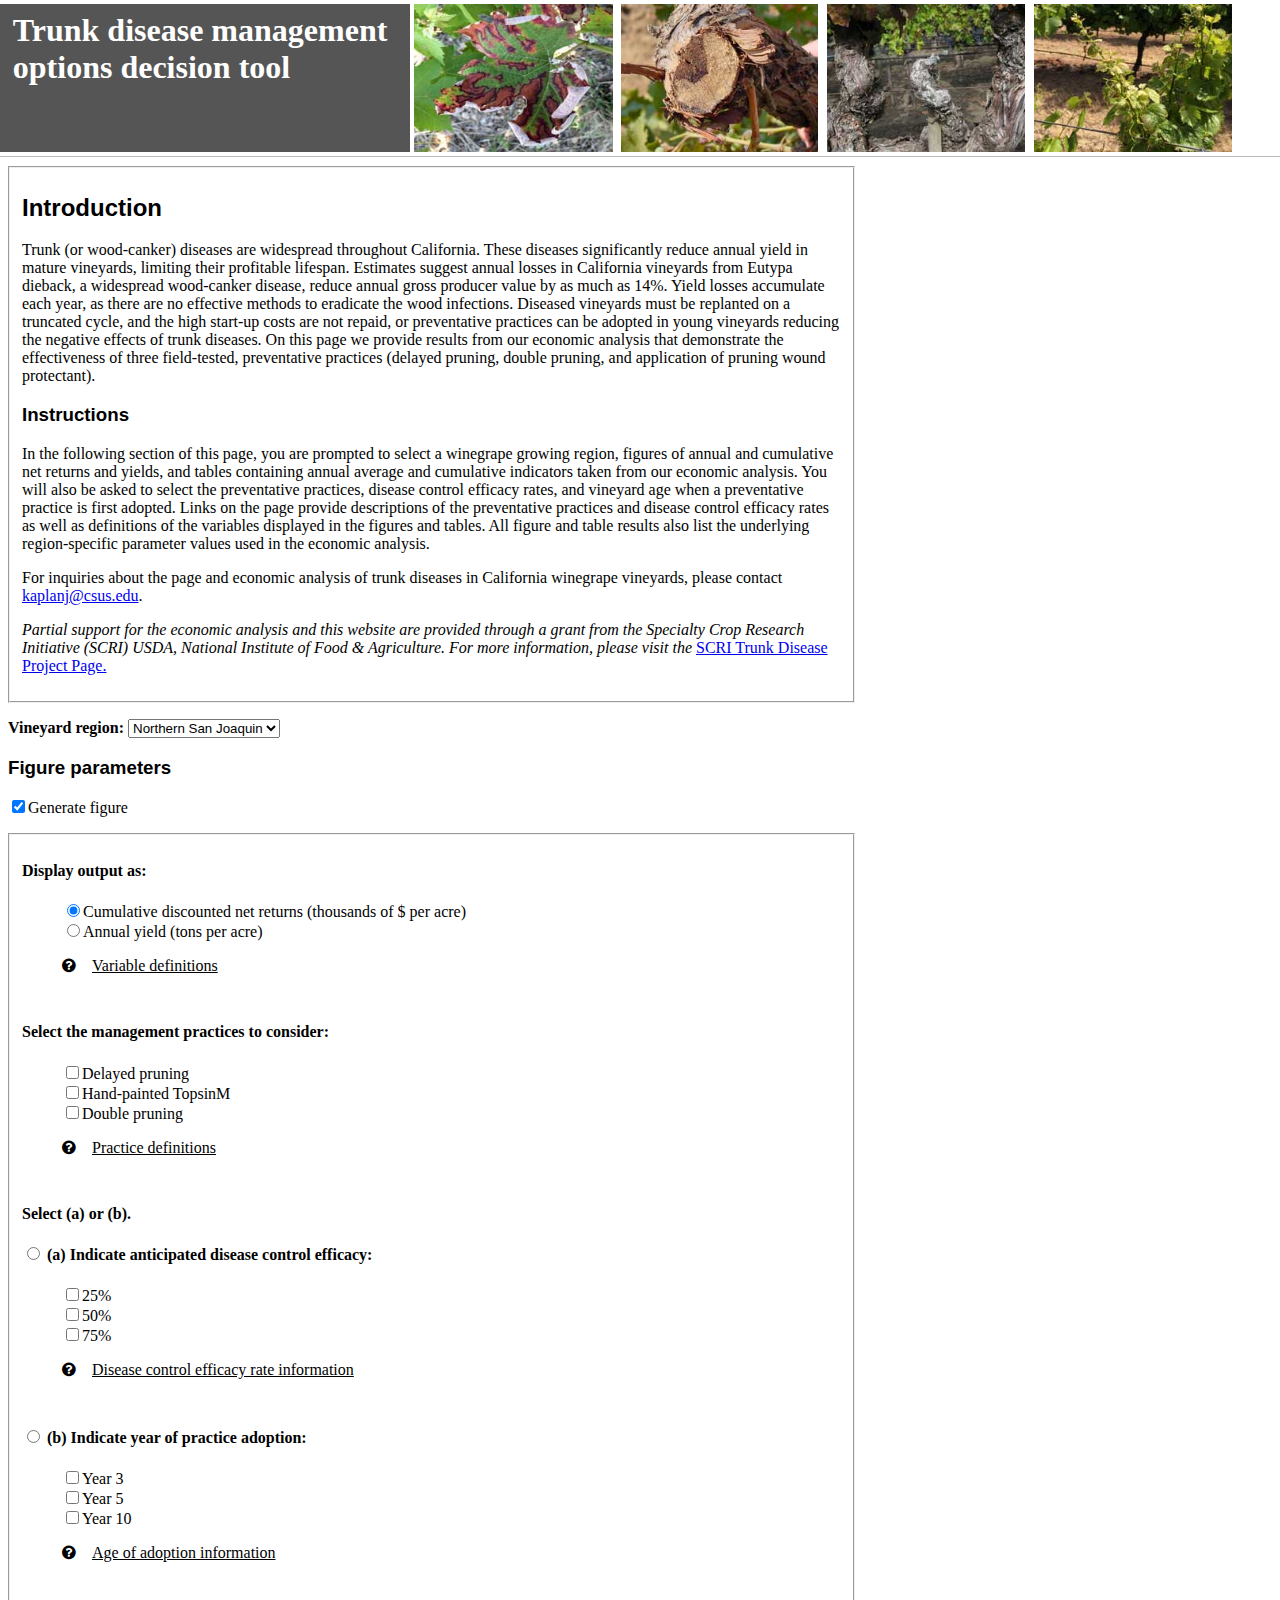
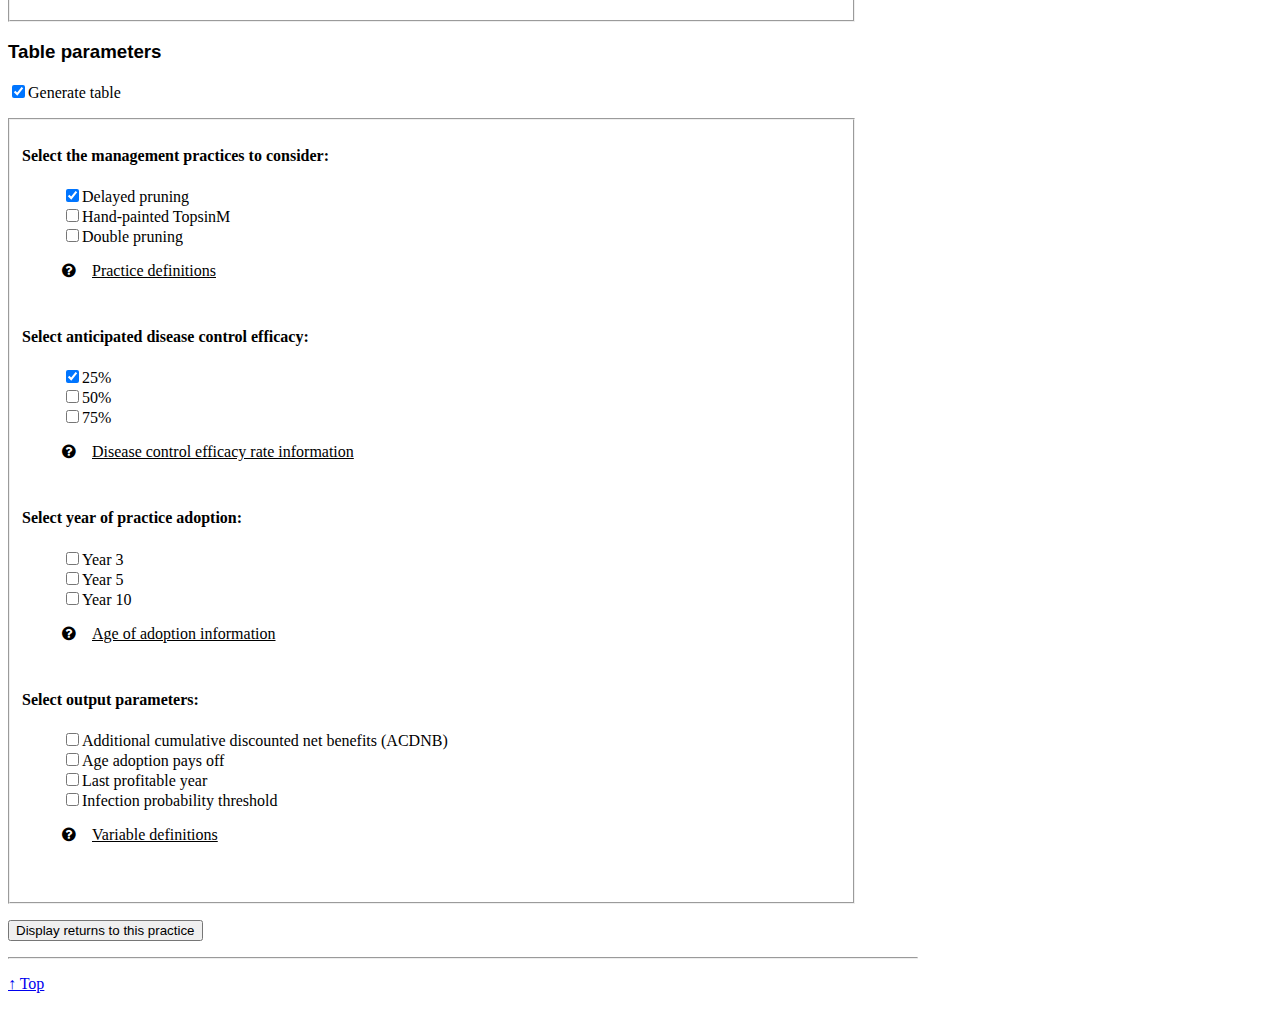
<file: index.html>
<!doctype html>
<html>
<head>
<meta charset="UTF-8">
<title>Trunk disease management options decision tool</title>
<meta name=viewport content="width=device-width, initial-scale=1">
<link rel="stylesheet" href="https://maxcdn.bootstrapcdn.com/font-awesome/4.4.0/css/font-awesome.min.css">
<link rel="stylesheet" type="text/css" href="css/all.css" />
<link rel="stylesheet" href="css/print.css" type="text/css" media="print" />
<script type="text/javascript" src="https://code.jquery.com/jquery-2.1.4.min.js"></script>
<script src="https://d3js.org/d3.v3.min.js" charset="utf-8"></script>
<script type="text/javascript" src="js/jquery.swipebox.js"></script>
<script type="text/javascript" src = "js/interface.js"></script>
<script type="text/javascript" src = "js/analysis.js"></script>
<link rel="stylesheet" href="css/swipebox.css">
</head>

<body id="page">

<header>
	<div class="header-wrap">
		<h1 class="title"><a href="index.html">Trunk disease management options decision tool</a></h1>
		<h1 class="images">
			<img src="img/header-photo-center.jpg" alt="Photo: Esca" />
			<img src="img/header-photo-right.jpg" alt="Photo: Eutypa dieback" />
			<img src="img/header-photo-extended01.jpg" alt="Photo: Phomopsis dieback" />
			<img src="img/header-photo-extended02.jpg" alt="Photo: Eutypa dieback" />
			<img src="img/header-photo-extended03.jpg" alt="Photo: Bot dieback" />
		</h1>
	</div>
</header>

<section class="content-wrap">

<fieldset class="instructions">
<h2 id="introduction">Introduction</h2>

<p>Trunk (or wood-canker) diseases are widespread throughout California. These diseases significantly reduce annual yield in mature vineyards, limiting their profitable lifespan. Estimates suggest annual losses in California vineyards from Eutypa dieback, a widespread wood-canker disease, reduce annual gross producer value by as much as 14%. Yield losses accumulate each year, as there are no effective methods to eradicate the wood infections. Diseased vineyards must be replanted on a truncated cycle, and the high start-up costs are not repaid, or preventative practices can be adopted in young vineyards reducing the negative effects of trunk diseases. On this page we provide results from our economic analysis that demonstrate the effectiveness of three field-tested, preventative practices (delayed pruning, double pruning, and application of pruning wound protectant). </p>

<h3 id="instructions">Instructions</h3>

<p>In the following section of this page, you are prompted to select a winegrape growing region, figures of annual and cumulative net returns and yields, and tables containing annual average and cumulative indicators taken from our economic analysis. You will also be asked to select the preventative practices, disease control efficacy rates, and vineyard age when a preventative practice is first adopted. Links on the page provide descriptions of the preventative practices and disease control efficacy rates as well as definitions of the variables displayed in the figures and tables. All figure and table results also list the underlying region-specific parameter values used in the economic analysis.</p>

<p>For inquiries about the page and economic analysis of trunk diseases in California winegrape vineyards, please contact <a href="&#109;&#97;&#105;&#108;&#x74;&#111;&#x3a;&#x6b;&#x61;&#112;&#x6c;&#x61;&#x6e;&#x6a;&#64;&#99;&#115;&#117;&#115;&#46;&#101;&#100;&#x75;">&#107;&#97;&#x70;&#x6c;&#x61;&#x6e;&#106;&#x40;&#x63;&#115;&#117;&#115;&#x2e;&#101;&#x64;&#x75;</a>. </p>

<p><em>Partial support for the economic analysis and this website are provided through a grant from the Specialty Crop Research Initiative (SCRI) USDA, National Institute of Food &amp; Agriculture. For more information, please visit the</em> <a href="http://treeandvinetrunkdiseases.org">SCRI Trunk Disease Project Page.</a> </p>
</fieldset>

<form id="theform">

	<label><strong>Vineyard region: </strong><select name="region">
		<option value="nsj">Northern San Joaquin</option>
		<option value="napa">Napa</option>
		<option value="lake">Lake</option>
		<option value="sonoma">Sonoma</option>
		<option value="cc">Central Coast</option>
	</select></label>

	<h3 id="figureparameters">Figure parameters</h3>
	<label><input type="checkbox" name="figuregen" id="figuregen" checked="checked" />Generate figure</label>

	<fieldset class="figure">

		<!--<h4>Specify figure options</h4>-->

		<h4>Display output as:</h4>
			<ul>
				<li>
					<label><input type="radio" name="figuredisplay" value="netreturns" checked />Cumulative discounted net returns <span class="show-for-medium-up">(thousands of $ per acre)</span></label>
					<label><input type="radio" name="figuredisplay" value="yield" />Annual yield <span class="show-for-medium-up">(tons per acre)</span></label>
				</li>
				<li class="glossary-link"><a href="variable-definitions.html">Variable definitions</a></li>
			</ul>

		<!--<h4>Aggregate output:</h4>
			<label><input type="radio" name="aggregatefig" value="cumulatively" checked="checked" />Cumulatively</label>
			<label><input type="radio" name="aggregatefig" value="annually" />Annually</label>-->
		
		<!--<h4>Specify management scenario</h4>-->

		<h4>Select the management practices to consider:</h4>
			<ul>
				<li>
					<label><input type="checkbox" name="practicefig" value="dp" />Delayed pruning</label>
					<label><input type="checkbox" name="practicefig" value="hp" />Hand-painted TopsinM</label>
					<label><input type="checkbox" name="practicefig" value="dbp" />Double pruning</label>
				</li>
				<li class="glossary-link"><a href="practice-definitions.html">Practice definitions</a></li>
			</ul>

		<h4>Select (a) or (b).</h4>

		<section class="efficacyfig-wrap">
			<h4><label for="efficacyOrYearfig"><input type="radio" name="efficacyOrYearfig" value="efficacy" /> (a) Indicate anticipated disease control efficacy:</label></h4>
			<ul>
				<li>
					<label><input type="checkbox" name="efficacyfig" value="25" />25%</label>
					<label><input type="checkbox" name="efficacyfig" value="50" />50%</label>
					<label><input type="checkbox" name="efficacyfig" value="75" />75%</label>
				</li>
				<li class="glossary-link"><a href="efficacy-information.html">Disease control efficacy rate information</a></li>
			</ul>
		</section>

		<section class="yearfig-wrap">
		<h4><label for="efficacyOrYearfig"><input type="radio" name="efficacyOrYearfig" value="year" /> (b) Indicate year of practice adoption:</label></h4>
		<ul>
			<li>
				<label><input type="checkbox" name="yearfig" value="Year3" />Year 3</label>
				<label><input type="checkbox" name="yearfig" value="Year5" />Year 5</label>
				<label><input type="checkbox" name="yearfig" value="Year10" />Year 10</label>
			</li>
			<li class="glossary-link"><a href="#" class="glossary-inline-link">Age of adoption information</a><br /><span class="glossary-inline">We derive results when preventative practices are adopted in years 3, 5, or 10 to evaluate conditions when vines are fully trained onto the trellis system and winter pruning begins (3 years old), when vines reach maturity (5 years old), and when trunk disease symptoms typically appear in vineyards (10 years old). These years were selected following grower interviews and discussions with viticulture farm advisors to reflect key stages in a vineyard&#8217;s lifespan.</span></li>
		</ul>
		</section>

	</fieldset>

	<h3 id="tableparameters">Table parameters</h3>
	<label><input type="checkbox" name="tablegen" id="tablegen" checked="checked" />Generate table</label>

	<fieldset class="table management">
		
		<h4>Select the management practices to consider:</h4>
			<ul>
				<li>
					<label><input type="checkbox" name="practicetable" value="dp" checked="checked" />Delayed pruning</label>
					<label><input type="checkbox" name="practicetable" value="hp" />Hand-painted TopsinM</label>
					<label><input type="checkbox" name="practicetable" value="dbp" />Double pruning</label>
				</li>
				<li class="glossary-link"><a href="practice-definitions.html">Practice definitions</a></li>
			</ul>

		<h4>Select anticipated disease control efficacy:</h4>
			<ul>
				<li>
					<label><input type="checkbox" name="efficacytable" value="25" checked="checked" />25%</label>
					<label><input type="checkbox" name="efficacytable" value="50" />50%</label>
					<label><input type="checkbox" name="efficacytable" value="75" />75%</label>
				<li class="glossary-link"><a href="efficacy-information.html">Disease control efficacy rate information</a></li>
			</ul>

		<h4>Select year of practice adoption:</h4>
			<ul>
				<li>
					<label><input type="checkbox" name="adoptiontable" value="3" />Year 3</label>
					<label><input type="checkbox" name="adoptiontable" value="5" />Year 5</label>
					<label><input type="checkbox" name="adoptiontable" value="10" />Year 10</label>
				</li>
				<li class="glossary-link"><a href="#" class="glossary-inline-link">Age of adoption information</a><br /><span class="glossary-inline">We derive results when preventative practices are adopted in years 3, 5, or 10 to evaluate conditions when vines are fully trained onto the trellis system and winter pruning begins (3 years old), when vines reach maturity (5 years old), and when trunk disease symptoms typically appear in vineyards (10 years old). These years were selected following grower interviews and discussions with viticulture farm advisors to reflect key stages in a vineyard&#8217;s lifespan.</span></li>
			</ul>

		<h4>Select output parameters:</h4>
			<ul>
				<li>
					<label><input type="checkbox" id="acdnb" name="outputtable" value="acdnb" />Additional cumulative discounted net benefits (ACDNB)</label>
					<label><input type="checkbox" name="outputtable" value="aapo" />Age adoption pays off</label>
					<label><input type="checkbox" name="outputtable" value="lpy" />Last profitable year</label>
					<label><input type="checkbox" name="outputtable" value="ipt" />Infection probability threshold</label>
				</li>
				<li class="glossary-link"><a href="variable-definitions.html#tablevars">Variable definitions</a></li>
			</ul>


	</fieldset>

	<input type="submit" value="Display returns to this practice" />

</form>

<section id="results" class="results"></section>

<hr />

<p class="top-link"><a href="#page" onclick="$('body,html').stop(true,true).animate({scrollTop: $('#page').offset().top - $('header').height()}, '500', 'swing');">&#8593; Top</a></p>

</section>

<script type="text/javascript">
$(document).ready(function() {
	styleGlossaryLinks();
	toggleFormOptions();
	applySubmitFunction( getGenstates() );
	$( '.swipebox' ).swipebox();
});
</script>

</body>
</html>
</file>
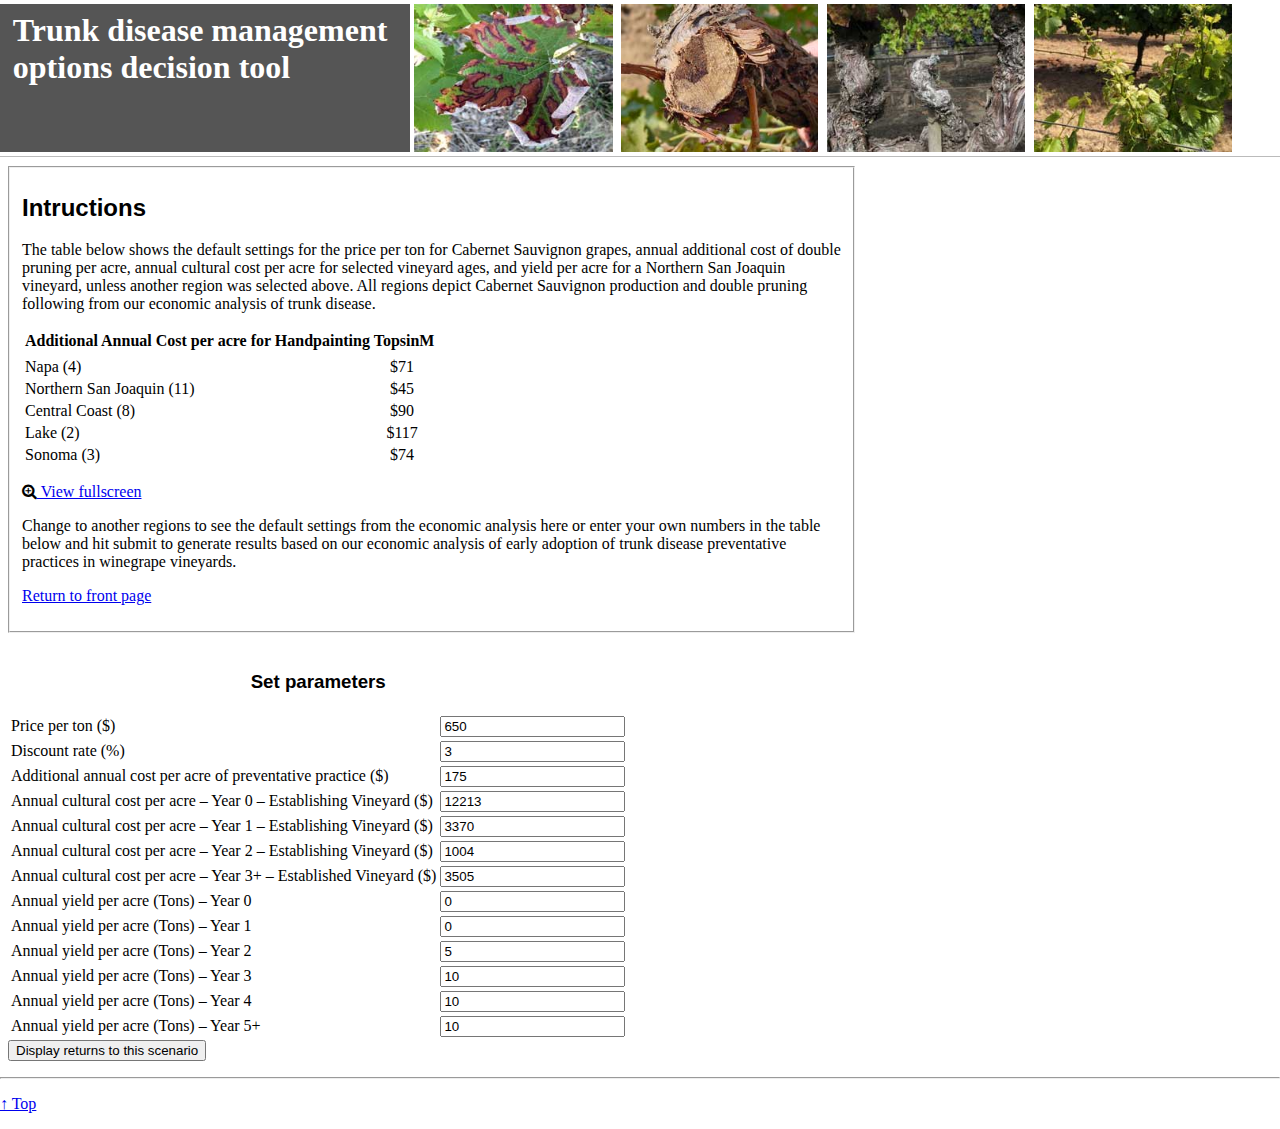
<file: custom-parameters.html>
<!doctype html>
<html>
<head>
<meta charset="UTF-8">
<title>Trunk disease management options decision tool</title>
<meta name=viewport content="width=device-width, initial-scale=1">
<link rel="stylesheet" href="https://maxcdn.bootstrapcdn.com/font-awesome/4.4.0/css/font-awesome.min.css">
<link rel="stylesheet" type="text/css" href="css/all.css" />
<link rel="stylesheet" href="css/print.css" type="text/css" media="print" />
<script type="text/javascript" src="https://code.jquery.com/jquery-2.1.4.min.js"></script>
<script src="js/jquery.swipebox.js"></script>
<link rel="stylesheet" href="css/swipebox.css">
<script src="https://d3js.org/d3.v3.min.js" charset="utf-8"></script>
<script src="js/interface.js" type="text/javascript"></script>
<script src="js/table.js" type="text/javascript"></script>
</head>

<body id="page">

<header>
	<div class="header-wrap">
		<h1 class="title"><a href="index.html">Trunk disease management options decision tool</a></h1>
		<h1 class="images">
			<img src="img/header-photo-center.jpg" alt="Photo: Esca" />
			<img src="img/header-photo-right.jpg" alt="Photo: Eutypa dieback" />
			<img src="img/header-photo-extended01.jpg" alt="Photo: Phomopsis dieback" />
			<img src="img/header-photo-extended02.jpg" alt="Photo: Eutypa dieback" />
			<img src="img/header-photo-extended03.jpg" alt="Photo: Bot dieback" />
		</h1>
	</div>
</header>

<section class="content-wrap">

<fieldset class="custom-instructions">
<!DOCTYPE html>
<html>
<head>
	<meta charset="utf-8"/>
</head>
<body>
<h2 id="intructions">Intructions</h2>

<p>The table below shows the default settings for the price per ton for Cabernet Sauvignon grapes, annual additional cost of double pruning per acre, annual cultural cost per acre for selected vineyard ages, and yield per acre for a Northern San Joaquin vineyard, unless another region was selected above. All regions depict Cabernet Sauvignon production and double pruning following from our economic analysis of trunk disease.</p>

<table>
<colgroup>
<col style="text-align:left;"/>
<col style="text-align:center;"/>
</colgroup>

<thead>
<tr>
	<th style="text-align:left;" colspan="2"><strong>Additional Annual Cost per acre for Handpainting TopsinM</strong></th>
</tr>
</thead>

<tbody>
<tr>
	<td style="text-align:left;" colspan="2"></td>
</tr>
<tr>
	<td style="text-align:left;">Napa (4)</td>
	<td style="text-align:center;">$71</td>
</tr>
<tr>
	<td style="text-align:left;">Northern San Joaquin (11)</td>
	<td style="text-align:center;">$45</td>
</tr>
<tr>
	<td style="text-align:left;">Central Coast (8)</td>
	<td style="text-align:center;">$90</td>
</tr>
<tr>
	<td style="text-align:left;">Lake (2)</td>
	<td style="text-align:center;">$117</td>
</tr>
<tr>
	<td style="text-align:left;">Sonoma (3)</td>
	<td style="text-align:center;">$74</td>
</tr>
</tbody>
</table>

<p><a href="img/custom-instructions-table01.png" class="swipebox hide-for-phones"><i class="fa fa-search-plus" aria-hidden="true"></i> View fullscreen</a> </p>

<p>Change to another regions to see the default settings from the economic analysis here or enter your own numbers in the table below and hit submit to generate results based on our economic analysis of early adoption of trunk disease preventative practices in winegrape vineyards. </p>

<p><a href="index.html">Return to front page</a> </p>

</body>
</html>
</fieldset>

<table class="form" id="form">
	<thead><th colspan="2"><h3>Set parameters</h3></th></thead>
	<tr>
		<td><label for="price">Price per ton ($)</label></td>
		<td><input type="text" name="price" id="price" value="650" /></td>
	</tr>
	<tr>
		<td><label for="discount">Discount rate (%)</label></td>
		<td><input type="text" name="discount" id="discount" value="3" /></td>
	</tr>
	<tr>
		<td><label for="pc">Additional annual cost per acre of preventative practice ($)</label></td>
		<td><input type="text" name="pc" id="pc" value="175" /></td>
	</tr>
	<tr>
		<td><label for="cost0">Annual cultural cost per acre &#8211; Year 0 &#8211; Establishing Vineyard ($)</label></td>
		<td><input type="text" name="cost0" id="cost0" value="12213" /></td>
	</tr>
	<tr>
		<td><label for="cost1">Annual cultural cost per acre &#8211; Year 1 &#8211; Establishing Vineyard ($)</label></td>
		<td><input type="text" name="cost1" id="cost1" value="3370" /></td>
	</tr>
	<tr>
		<td><label for="cost2">Annual cultural cost per acre &#8211; Year 2 &#8211; Establishing Vineyard ($)</label></td>
		<td><input type="text" name="cost2" id="cost2" value="1004" /></td>
	</tr>
	<tr>
		<td><label for="cost3">Annual cultural cost per acre &#8211; Year 3+ &#8211; Established Vineyard ($)</label></td>
		<td><input type="text" name="cost3" id="cost3" value="3505" /></td>
	</tr>
	<tr>
		<td><label for="yield0">Annual yield per acre (Tons) &#8211; Year 0</label></td>
		<td><input type="text" name="yield0" id="yield0" value="0" /></td>
	</tr>
	<tr>
		<td><label for="yield1">Annual yield per acre (Tons) &#8211; Year 1</label></td>
		<td><input type="text" name="yield1" id="yield1" value="0" /></td>
	</tr>
	<tr>
		<td><label for="yield2">Annual yield per acre (Tons) &#8211; Year 2</label></td>
		<td><input type="text" name="yield2" id="yield2" value="5" /></td>
	</tr>
	<tr>
		<td><label for="yield3">Annual yield per acre (Tons) &#8211; Year 3</label></td>
		<td><input type="text" name="yield3" id="yield3" value="10" /></td>
	</tr>
	<tr>
		<td><label for="yield4">Annual yield per acre (Tons) &#8211; Year 4</label></td>
		<td><input type="text" name="yield4" id="yield4" value="10" /></td>
	</tr>
	<tr>
		<td><label for="yield5">Annual yield per acre (Tons) &#8211; Year 5+</label></td>
		<td><input type="text" name="yield5" id="yield5" value="10" /></td>
	</tr>
</table>

	<button id="submit">Display returns to this scenario</button>

</section>

<section id="results" class="results"></section>

<hr />

<p class="top-link"><a href="#page" onclick="$('body,html').stop(true,true).animate({scrollTop: $('#page').offset().top - $('header').height()}, '500', 'swing');">&#8593; Top</a></p>

</section>

<script type="text/javascript">
	$(document).ready(function() {
		$('#submit').click(function() {
			the_table(	$('input#discount').val(),
						$('input#cost0').val(),
						$('input#cost1').val(),
						$('input#cost2').val(),
						$('input#cost3').val(),
						$('input#pc').val(),
						$('input#price').val(),
						$('input#yield0').val(),
						$('input#yield1').val(),
						$('input#yield2').val(),
						$('input#yield3').val(),
						$('input#yield4').val(),
						$('input#yield5').val()
				);
		});

		mobileSubstitutions();
		$( '.swipebox' ).swipebox();
	
	});
</script>

</body>
</html>
</file>
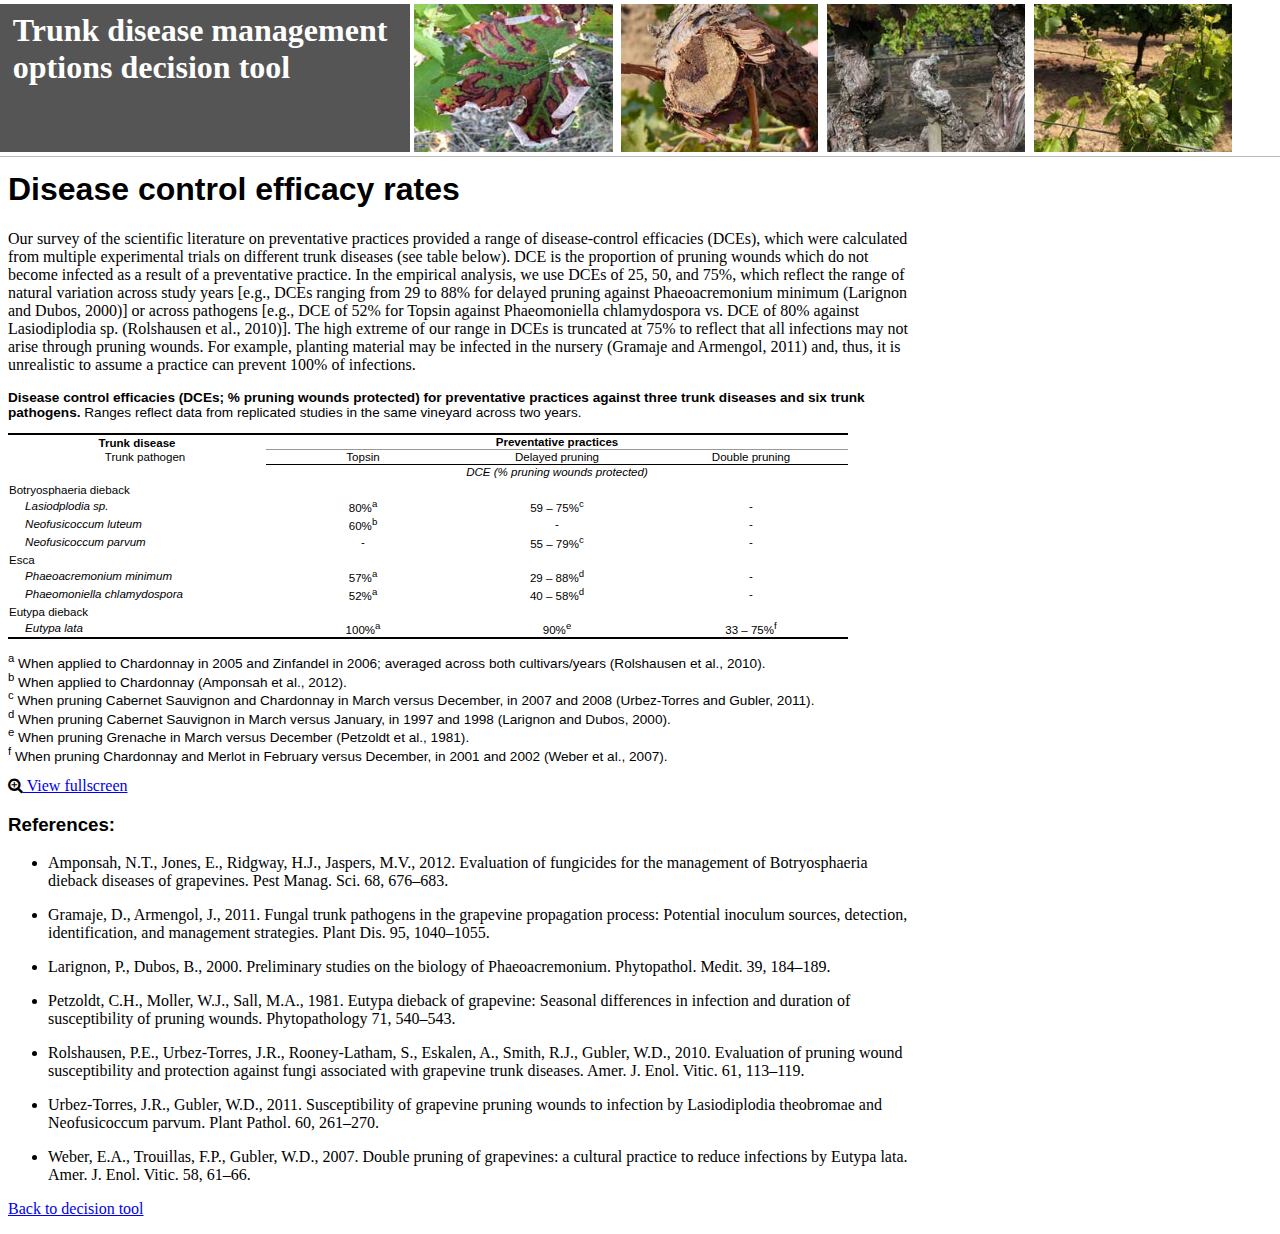
<file: efficacy-information.html>
<!doctype html>
<html>
<head>
<meta charset="UTF-8">
<title>Disease control efficacy rates | Canker disease management options decision tool</title>
<meta name=viewport content="width=device-width, initial-scale=1">
<link rel="stylesheet" href="https://maxcdn.bootstrapcdn.com/font-awesome/4.4.0/css/font-awesome.min.css">
<link rel="stylesheet" type="text/css" href="css/all.css" />
<script type="text/javascript" src="https://code.jquery.com/jquery-2.1.4.min.js"></script>
<script src="js/jquery.swipebox.js"></script>
<link rel="stylesheet" href="css/swipebox.css">
</head>

<body>

<header>
	<div class="header-wrap">
		<h1 class="title"><a href="index.html">Trunk disease management options decision tool</a></h1>
		<h1 class="images">
			<img src="images/header-photo-center.jpg" alt="Photo: Esca" />
			<img src="images/header-photo-right.jpg" alt="Photo: Eutypa dieback" />
			<img src="images/header-photo-extended01.jpg" alt="Photo: Phomopsis dieback" />
			<img src="images/header-photo-extended02.jpg" alt="Photo: Eutypa dieback" />
			<img src="images/header-photo-extended03.jpg" alt="Photo: Bot dieback" />
		</h1>
	</div>
</header>

<section class="content-wrap efficacy-info">
<h1 id="diseasecontrolefficacyrates">Disease control efficacy rates</h1>

<p>Our survey of the scientific literature on preventative practices provided a range of disease-control efficacies (DCEs), which were calculated from multiple experimental trials on different trunk diseases (see table below). DCE is the proportion of pruning wounds which do not become infected as a result of a preventative practice. In the empirical analysis, we use DCEs of 25, 50, and 75%, which reflect the range of natural variation across study years [e.g., DCEs ranging from 29 to 88% for delayed pruning against Phaeoacremonium minimum (Larignon and Dubos, 2000)] or across pathogens [e.g., DCE of 52% for Topsin against Phaeomoniella chlamydospora vs. DCE of 80% against Lasiodiplodia sp. (Rolshausen et al., 2010)]. The high extreme of our range in DCEs is truncated at 75% to reflect that all infections may not arise through pruning wounds. For example, planting material may be infected in the nursery (Gramaje and Armengol, 2011) and, thus, it is unrealistic to assume a practice can prevent 100% of infections.</p>

	<section class="table-style">
		<!DOCTYPE html>
<html>
<head>
	<meta charset="utf-8"/>
</head>
<body>
<p><strong>Disease control efficacies (DCEs; % pruning wounds protected) for preventative practices against three trunk diseases and six trunk pathogens.</strong> Ranges reflect data from replicated studies in the same vineyard across two years.</p>

<table>
<colgroup>
<col/>
<col style="text-align:center;"/>
<col style="text-align:center;"/>
<col style="text-align:center;"/>
</colgroup>

<thead>
<tr>
	<th><strong>Trunk disease</strong></th>
	<th style="text-align:center;" colspan="3"><strong>Preventative practices</strong></th>
</tr>
<tr>
	<th>&nbsp;&nbsp;&nbsp;&nbsp;&nbsp;Trunk pathogen</th>
	<th style="text-align:center;">Topsin</th>
	<th style="text-align:center;">Delayed pruning</th>
	<th style="text-align:center;">Double pruning</th>
</tr>
<tr>
	<th></th>
	<th style="text-align:center;" colspan="3"><em>DCE (% pruning wounds protected)</em></th>
</tr>
</thead>

<tbody>
<tr>
	<td colspan="4"></td>
</tr>
<tr>
	<td colspan="4"></td>
</tr>
<tr>
	<td>Botryosphaeria dieback</td>
	<td style="text-align:center;" colspan="3"></td>
</tr>
<tr>
	<td>&nbsp;&nbsp;&nbsp;&nbsp;&nbsp;<em>Lasiodplodia sp.</em></td>
	<td style="text-align:center;">80%<sup>a</sup></td>
	<td style="text-align:center;">59 &#8211; 75%<sup>c</sup></td>
	<td style="text-align:center;">-</td>
</tr>
<tr>
	<td>&nbsp;&nbsp;&nbsp;&nbsp;&nbsp;<em>Neofusicoccum luteum</em></td>
	<td style="text-align:center;">60%<sup>b</sup></td>
	<td style="text-align:center;">-</td>
	<td style="text-align:center;">-</td>
</tr>
<tr>
	<td>&nbsp;&nbsp;&nbsp;&nbsp;&nbsp;<em>Neofusicoccum parvum</em></td>
	<td style="text-align:center;">-</td>
	<td style="text-align:center;">55 &#8211; 79%<sup>c</sup></td>
	<td style="text-align:center;">-</td>
</tr>
<tr>
	<td colspan="4"></td>
</tr>
<tr>
	<td>Esca</td>
	<td style="text-align:center;" colspan="3"></td>
</tr>
<tr>
	<td>&nbsp;&nbsp;&nbsp;&nbsp;&nbsp;<em>Phaeoacremonium minimum</em></td>
	<td style="text-align:center;">57%<sup>a</sup></td>
	<td style="text-align:center;">29 &#8211; 88%<sup>d</sup></td>
	<td style="text-align:center;">-</td>
</tr>
<tr>
	<td>&nbsp;&nbsp;&nbsp;&nbsp;&nbsp;<em>Phaeomoniella chlamydospora</em></td>
	<td style="text-align:center;">52%<sup>a</sup></td>
	<td style="text-align:center;">40 &#8211; 58%<sup>d</sup></td>
	<td style="text-align:center;">-</td>
</tr>
<tr>
	<td colspan="4"></td>
</tr>
<tr>
	<td>Eutypa dieback</td>
	<td style="text-align:center;" colspan="3"></td>
</tr>
<tr>
	<td>&nbsp;&nbsp;&nbsp;&nbsp;&nbsp;<em>Eutypa lata</em></td>
	<td style="text-align:center;">100%<sup>a</sup></td>
	<td style="text-align:center;">90%<sup>e</sup></td>
	<td style="text-align:center;">33 &#8211; 75%<sup>f</sup></td>
</tr>
</tbody>
</table>

<p><sup>a</sup> When applied to Chardonnay in 2005 and Zinfandel in 2006; averaged across both cultivars/years (Rolshausen et al., 2010).<br/>
<sup>b</sup> When applied to Chardonnay (Amponsah et al., 2012).<br/>
<sup>c</sup> When pruning Cabernet Sauvignon and Chardonnay in March versus December, in 2007 and 2008 (Urbez-Torres and Gubler, 2011).<br/>
<sup>d</sup> When pruning Cabernet Sauvignon in March versus January, in 1997 and 1998 (Larignon and Dubos, 2000).<br/>
<sup>e</sup> When pruning Grenache in March versus December (Petzoldt et al., 1981).<br/>
<sup>f</sup> When pruning Chardonnay and Merlot in February versus December, in 2001 and 2002 (Weber et al., 2007). </p>

</body>
</html>
	</section>

	<a href="images/efficacy-table01.png" class="swipebox hide-for-tablets"><i class="fa fa-search-plus" aria-hidden="true"></i> View fullscreen</a>  

	<section id="references">
	<h3 id="references:">References:</h3>

<ul>
<li><p>Amponsah, N.T., Jones, E., Ridgway, H.J., Jaspers, M.V., 2012. Evaluation of fungicides for the management of Botryosphaeria dieback diseases of grapevines. Pest Manag. Sci. 68, 676&#8211;683. </p></li>
<li><p>Gramaje, D., Armengol, J., 2011. Fungal trunk pathogens in the grapevine propagation process: Potential inoculum sources, detection, identification, and management strategies. Plant Dis. 95, 1040&#8211;1055. </p></li>
<li><p>Larignon, P., Dubos, B., 2000. Preliminary studies on the biology of Phaeoacremonium. Phytopathol. Medit. 39, 184&#8211;189. </p></li>
<li><p>Petzoldt, C.H., Moller, W.J., Sall, M.A., 1981. Eutypa dieback of grapevine: Seasonal differences in infection and duration of susceptibility of pruning wounds. Phytopathology 71, 540&#8211;543. </p></li>
<li><p>Rolshausen, P.E., Urbez-Torres, J.R., Rooney-Latham, S., Eskalen, A., Smith, R.J., Gubler, W.D., 2010. Evaluation of pruning wound susceptibility and protection against fungi associated with grapevine trunk diseases. Amer. J. Enol. Vitic. 61, 113&#8211;119. </p></li>
<li><p>Urbez-Torres, J.R., Gubler, W.D., 2011. Susceptibility of grapevine pruning wounds to infection by Lasiodiplodia theobromae and Neofusicoccum parvum. Plant Pathol. 60, 261&#8211;270. </p></li>
<li><p>Weber, E.A., Trouillas, F.P., Gubler, W.D., 2007. Double pruning of grapevines: a cultural practice to reduce infections by Eutypa lata. Amer. J. Enol. Vitic. 58, 61&#8211;66.</p></li>
</ul>
	</section>

	<p><a href="index.html">Back to decision tool</a></p>

</section>

<script type="text/javascript">

$(document).ready(function() {
	if ($(window).width() < 1023) {
		$('.table-style').html('<a href="images/efficacy-table01.png" class="swipebox"><i class="fa fa-table" aria-hidden="true"></i> Open reference table');
		$('.hide-for-tablets').css('display', 'none');
	}
})

;( function( $ ) {

	$( '.swipebox' ).swipebox();

	} )( jQuery );
</script>
</body>
</html>
</file>
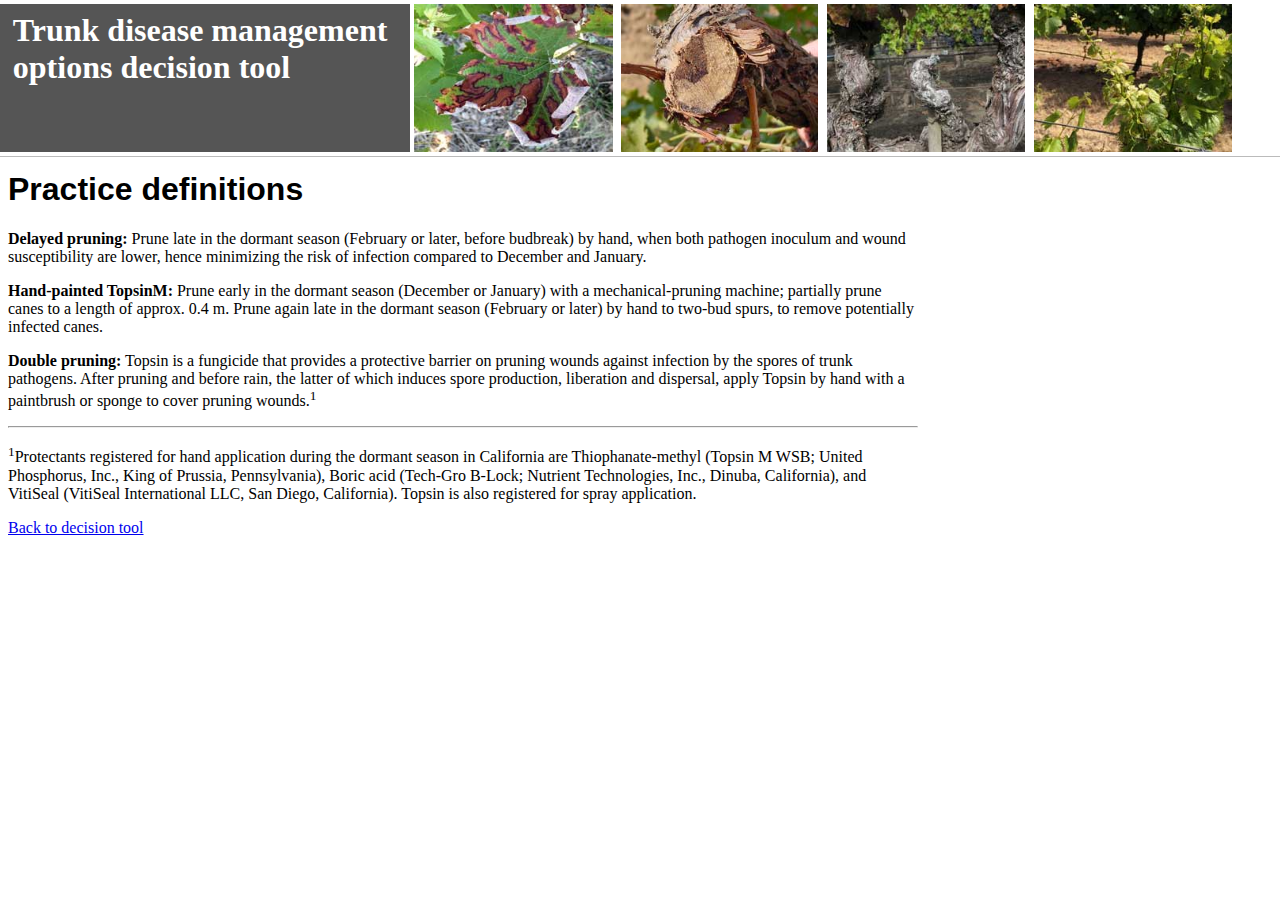
<file: practice-definitions.html>
<!doctype html>
<html>
<head>
<meta charset="UTF-8">
<title>Practice definitions | Canker disease management options decision tool</title>
<meta name=viewport content="width=device-width, initial-scale=1">
<link rel="stylesheet" type="text/css" href="css/all.css" />
<script type="text/javascript" src="https://code.jquery.com/jquery-2.1.4.min.js"></script>
</head>

<body>

<header>
	<div class="header-wrap">
		<h1 class="title"><a href="index.html">Trunk disease management options decision tool</a></h1>
		<h1 class="images">
			<img src="images/header-photo-center.jpg" alt="Photo: Esca" />
			<img src="images/header-photo-right.jpg" alt="Photo: Eutypa dieback" />
			<img src="images/header-photo-extended01.jpg" alt="Photo: Phomopsis dieback" />
			<img src="images/header-photo-extended02.jpg" alt="Photo: Eutypa dieback" />
			<img src="images/header-photo-extended03.jpg" alt="Photo: Bot dieback" />
		</h1>
	</div>
</header>

<section class="content-wrap">
	<h1 id="practicedefinitions">Practice definitions</h1>

<p><strong>Delayed pruning:</strong> Prune late in the dormant season (February or later, before budbreak) by hand, when both pathogen inoculum and wound susceptibility are lower, hence minimizing the risk of infection compared to December and January. </p>

<p><strong>Hand-painted TopsinM:</strong> Prune early in the dormant season (December or January) with a mechanical-pruning machine; partially prune canes to a length of approx. 0.4 m. Prune again late in the dormant season (February or later) by hand to two-bud spurs, to remove potentially infected canes. </p>

<p><strong>Double pruning:</strong> Topsin is a fungicide that provides a protective barrier on pruning wounds against infection by the spores of trunk pathogens. After pruning and before rain, the latter of which induces spore production, liberation and dispersal, apply Topsin by hand with a paintbrush or sponge to cover pruning wounds.<sup>1</sup></p>

<hr />

<p><sup>1</sup>Protectants registered for hand application during the dormant season in California are Thiophanate-methyl (Topsin M WSB; United Phosphorus, Inc., King of Prussia, Pennsylvania), Boric acid (Tech-Gro B-Lock; Nutrient Technologies, Inc., Dinuba, California), and VitiSeal (VitiSeal International LLC, San Diego, California). Topsin is also registered for spray application.</p>

	<p><a href="index.html">Back to decision tool</a></p>

</section>

</body>
</html>
</file>
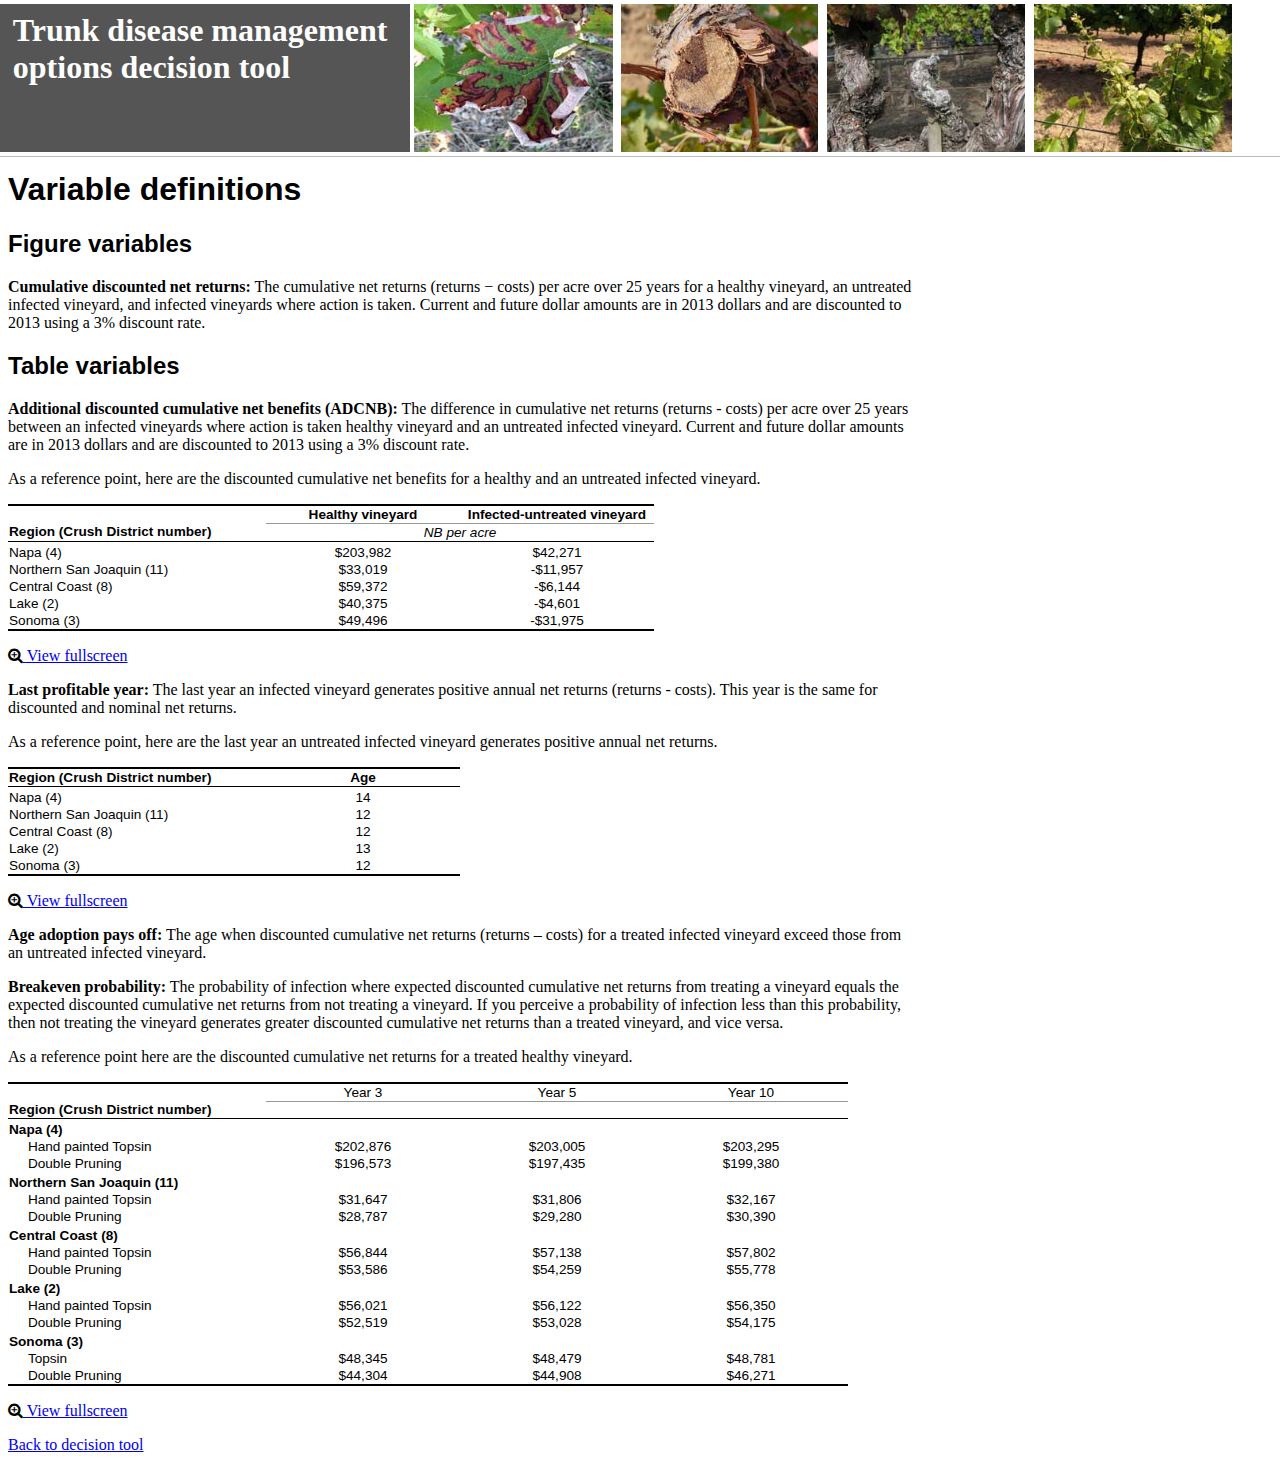
<file: variable-definitions.html>
<!doctype html>
<html>
<head>
<meta charset="UTF-8">
<title>Variable definitions | Canker disease management options decision tool</title>
<meta name=viewport content="width=device-width, initial-scale=1">
<link rel="stylesheet" type="text/css" href="css/all.css" />
<link rel="stylesheet" href="https://maxcdn.bootstrapcdn.com/font-awesome/4.4.0/css/font-awesome.min.css">
<script type="text/javascript" src="https://code.jquery.com/jquery-2.1.4.min.js"></script>
<script src="js/jquery.swipebox.js"></script>
<link rel="stylesheet" href="css/swipebox.css">
</head>

<body>

<header>
	<div class="header-wrap">
		<h1 class="title"><a href="index.html">Trunk disease management options decision tool</a></h1>
		<h1 class="images">
			<img src="images/header-photo-center.jpg" alt="Photo: Esca" />
			<img src="images/header-photo-right.jpg" alt="Photo: Eutypa dieback" />
			<img src="images/header-photo-extended01.jpg" alt="Photo: Phomopsis dieback" />
			<img src="images/header-photo-extended02.jpg" alt="Photo: Eutypa dieback" />
			<img src="images/header-photo-extended03.jpg" alt="Photo: Bot dieback" />
		</h1>
	</div>
</header>

<section class="content-wrap variable-definitions">
	<h1 id="variabledefinitions">Variable definitions</h1>

<h2 id="figurevariables">Figure variables</h2>

<p><strong>Cumulative discounted net returns:</strong> The cumulative net returns (returns &minus; costs) per acre over 25 years for a healthy vineyard, an untreated infected vineyard, and infected vineyards where action is taken. Current and future dollar amounts are in 2013 dollars and are discounted to 2013 using a 3% discount rate. </p>

<p><a id="tablevars"></a></p>

<h2 id="tablevariables">Table variables</h2>

<p><strong>Additional discounted cumulative net benefits (ADCNB):</strong> The difference in cumulative net returns (returns - costs) per acre over 25 years between an infected vineyards where action is taken healthy vineyard and an untreated infected vineyard. Current and future dollar amounts are in 2013 dollars and are discounted to 2013 using a 3% discount rate. </p>

<p>As a reference point, here are the discounted cumulative net benefits for a healthy and an untreated infected vineyard. </p>

<table>
<colgroup>
<col/>
<col style="text-align:center;"/>
<col style="text-align:center;"/>
</colgroup>

<thead>
<tr>
	<th></th>
	<th style="text-align:center;"><strong>Healthy vineyard</strong></th>
	<th style="text-align:center;"><strong>Infected-untreated vineyard</strong></th>
</tr>
</thead>

<tbody>
<tr>
	<td><strong>Region (Crush District number)</strong></td>
	<td style="text-align:center;" colspan="2"><em>NB per acre</em></td>
</tr>
<tr>
	<td colspan="3"></td>
</tr>
<tr>
	<td>Napa (4)</td>
	<td style="text-align:center;">$203,982</td>
	<td style="text-align:center;">$42,271</td>
</tr>
<tr>
	<td>Northern San Joaquin (11)</td>
	<td style="text-align:center;">$33,019</td>
	<td style="text-align:center;">-$11,957</td>
</tr>
<tr>
	<td>Central Coast (8)</td>
	<td style="text-align:center;">$59,372</td>
	<td style="text-align:center;">-$6,144</td>
</tr>
<tr>
	<td>Lake (2)</td>
	<td style="text-align:center;">$40,375</td>
	<td style="text-align:center;">-$4,601</td>
</tr>
<tr>
	<td>Sonoma (3)</td>
	<td style="text-align:center;">$49,496</td>
	<td style="text-align:center;">-$31,975</td>
</tr>
</tbody>
</table>

<p><a href="images/variable-table01.png" class="swipebox hide-for-phones"><i class="fa fa-search-plus" aria-hidden="true"></i> View fullscreen</a> </p>

<p><strong>Last profitable year:</strong> The last year an infected vineyard generates positive annual net returns (returns - costs). This year is the same for discounted and nominal net returns. </p>

<p>As a reference point, here are the last year an untreated infected vineyard generates positive annual net returns. </p>

<table>
<colgroup>
<col style="text-align:left;"/>
<col style="text-align:center;"/>
</colgroup>

<thead>
<tr>
	<th style="text-align:left;"><strong>Region (Crush District number)</strong></th>
	<th style="text-align:center;"><strong>Age</strong></th>
</tr>
</thead>

<tbody>
<tr>
	<td style="text-align:left;" colspan="2"></td>
</tr>
<tr>
	<td style="text-align:left;">Napa (4)</td>
	<td style="text-align:center;">14</td>
</tr>
<tr>
	<td style="text-align:left;">Northern San Joaquin (11)</td>
	<td style="text-align:center;">12</td>
</tr>
<tr>
	<td style="text-align:left;">Central Coast (8)</td>
	<td style="text-align:center;">12</td>
</tr>
<tr>
	<td style="text-align:left;">Lake (2)</td>
	<td style="text-align:center;">13</td>
</tr>
<tr>
	<td style="text-align:left;">Sonoma (3)</td>
	<td style="text-align:center;">12</td>
</tr>
</tbody>
</table>

<p><a href="images/variable-table02.png" class="swipebox hide-for-phones"><i class="fa fa-search-plus" aria-hidden="true"></i> View fullscreen</a> </p>

<p><strong>Age adoption pays off:</strong> The age when discounted cumulative net returns (returns – costs) for a treated infected vineyard exceed those from an untreated infected vineyard. </p>

<p><strong>Breakeven probability:</strong> The probability of infection where expected discounted cumulative net returns from treating a vineyard equals the expected discounted cumulative net returns from not treating a vineyard. If you perceive a probability of infection less than this probability, then not treating the vineyard generates greater discounted cumulative net returns than a treated vineyard, and vice versa. </p>

<p>As a reference point here are the discounted cumulative net returns for a treated healthy vineyard. </p>

<table>
<colgroup>
<col/>
<col style="text-align:center;"/>
<col style="text-align:center;"/>
<col style="text-align:center;"/>
</colgroup>

<thead>
<tr>
	<th></th>
	<th style="text-align:center;">Year 3</th>
	<th style="text-align:center;">Year 5</th>
	<th style="text-align:center;">Year 10</th>
</tr>
</thead>

<tbody>
<tr>
	<td><strong>Region (Crush District number)</strong></td>
	<td style="text-align:center;" colspan="3"></td>
</tr>
<tr>
	<td colspan="4"></td>
</tr>
<tr>
	<td colspan="4"><strong>Napa (4)</strong></td>
</tr>
<tr>
	<td>&nbsp;&nbsp;&nbsp;&nbsp;&nbsp;Hand painted Topsin</td>
	<td style="text-align:center;">$202,876</td>
	<td style="text-align:center;">$203,005</td>
	<td style="text-align:center;">$203,295</td>
</tr>
<tr>
	<td>&nbsp;&nbsp;&nbsp;&nbsp;&nbsp;Double Pruning</td>
	<td style="text-align:center;">$196,573</td>
	<td style="text-align:center;">$197,435</td>
	<td style="text-align:center;">$199,380</td>
</tr>
<tr>
	<td colspan="4"></td>
</tr>
<tr>
	<td colspan="4"><strong>Northern San Joaquin (11)</strong></td>
</tr>
<tr>
	<td>&nbsp;&nbsp;&nbsp;&nbsp;&nbsp;Hand painted Topsin</td>
	<td style="text-align:center;">$31,647</td>
	<td style="text-align:center;">$31,806</td>
	<td style="text-align:center;">$32,167</td>
</tr>
<tr>
	<td>&nbsp;&nbsp;&nbsp;&nbsp;&nbsp;Double Pruning</td>
	<td style="text-align:center;">$28,787</td>
	<td style="text-align:center;">$29,280</td>
	<td style="text-align:center;">$30,390</td>
</tr>
<tr>
	<td colspan="4"></td>
</tr>
<tr>
	<td colspan="4"><strong>Central Coast (8)</strong></td>
</tr>
<tr>
	<td>&nbsp;&nbsp;&nbsp;&nbsp;&nbsp;Hand painted Topsin</td>
	<td style="text-align:center;">$56,844</td>
	<td style="text-align:center;">$57,138</td>
	<td style="text-align:center;">$57,802</td>
</tr>
<tr>
	<td>&nbsp;&nbsp;&nbsp;&nbsp;&nbsp;Double Pruning</td>
	<td style="text-align:center;">$53,586</td>
	<td style="text-align:center;">$54,259</td>
	<td style="text-align:center;">$55,778</td>
</tr>
<tr>
	<td colspan="4"></td>
</tr>
<tr>
	<td colspan="4"><strong>Lake (2)</strong></td>
</tr>
<tr>
	<td>&nbsp;&nbsp;&nbsp;&nbsp;&nbsp;Hand painted Topsin</td>
	<td style="text-align:center;">$56,021</td>
	<td style="text-align:center;">$56,122</td>
	<td style="text-align:center;">$56,350</td>
</tr>
<tr>
	<td>&nbsp;&nbsp;&nbsp;&nbsp;&nbsp;Double Pruning</td>
	<td style="text-align:center;">$52,519</td>
	<td style="text-align:center;">$53,028</td>
	<td style="text-align:center;">$54,175</td>
</tr>
<tr>
	<td colspan="4"></td>
</tr>
<tr>
	<td colspan="4"><strong>Sonoma (3)</strong></td>
</tr>
<tr>
	<td>&nbsp;&nbsp;&nbsp;&nbsp;&nbsp;Topsin</td>
	<td style="text-align:center;">$48,345</td>
	<td style="text-align:center;">$48,479</td>
	<td style="text-align:center;">$48,781</td>
</tr>
<tr>
	<td>&nbsp;&nbsp;&nbsp;&nbsp;&nbsp;Double Pruning</td>
	<td style="text-align:center;">$44,304</td>
	<td style="text-align:center;">$44,908</td>
	<td style="text-align:center;">$46,271</td>
</tr>
</tbody>
</table>

<p><a href="images/variable-table03.png" class="swipebox hide-for-tablets"><i class="fa fa-search-plus" aria-hidden="true"></i> View fullscreen</a> </p>

	<p><a href="index.html">Back to decision tool</a></p>

</section>

<script type="text/javascript">
$(document).ready(function() {
	if (window.location.hash) {
		var hash = window.location.hash;
		$('body,html').stop(true,true).animate({scrollTop: $(hash).offset().top - $('header').height()}, '500', 'swing');
	};
	if ($(window).width() < 1023) {
		$('table:nth-of-type(3)').html('<a href="images/variable-table03.png" class="swipebox"><i class="fa fa-table" aria-hidden="true"></i> Open reference table').css('border', '0 none');
		$('.hide-for-tablets').css('display', 'none');
	}
	if ($(window).width() < 768) {
		$('table:nth-of-type(1)').html('<a href="images/variable-table01.png" class="swipebox"><i class="fa fa-table" aria-hidden="true"></i> Open reference table').css('border', '0 none');
		$('table:nth-of-type(2)').html('<a href="images/variable-table02.png" class="swipebox"><i class="fa fa-table" aria-hidden="true"></i> Open reference table').css('border', '0 none');
		$('.hide-for-phones').css('display', 'none');
	}
});

;( function( $ ) {

	$( '.swipebox' ).swipebox();

	} )( jQuery );
</script>

</body>
</html>
</file>
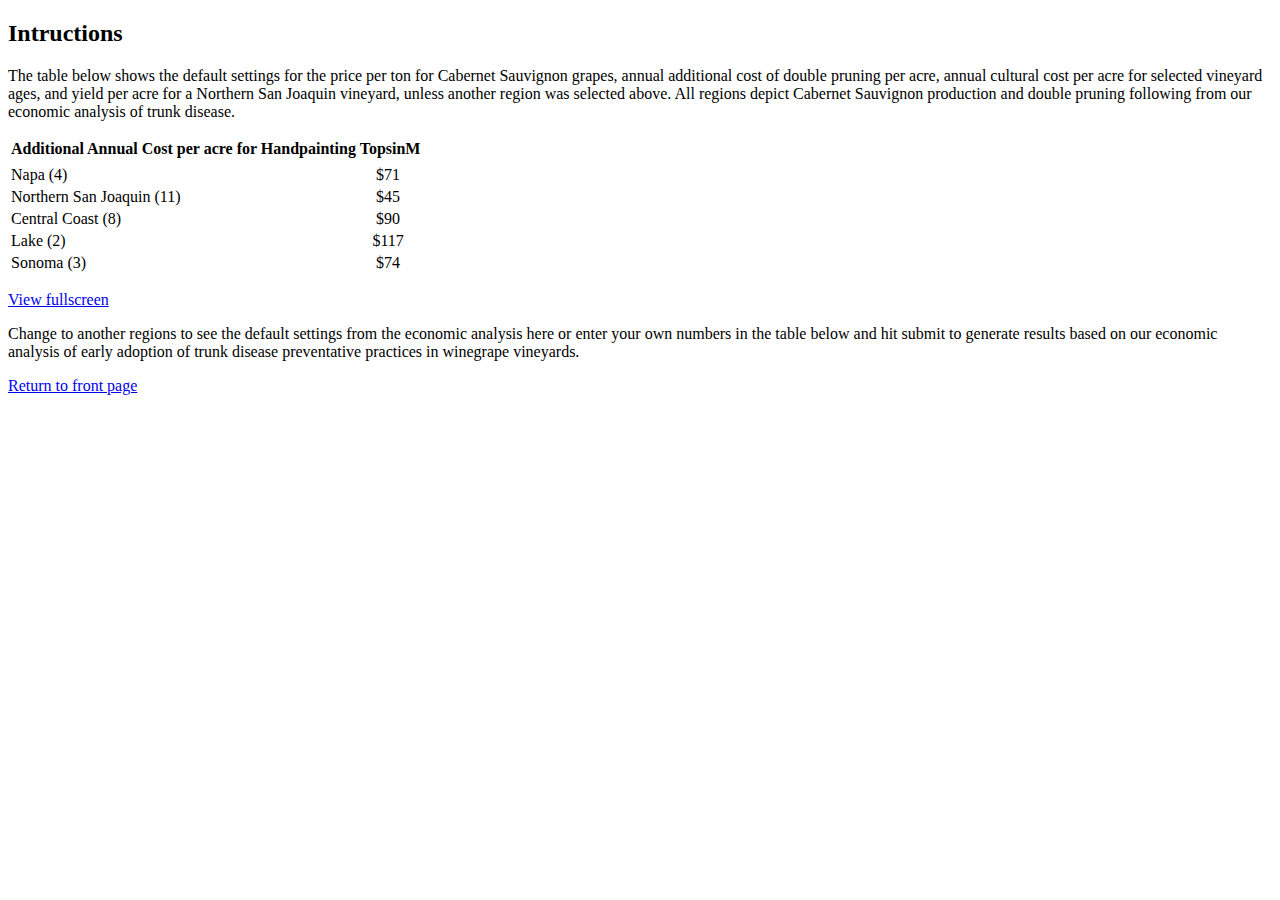
<file: markdown/compiled/custom-instructions.html>
<!DOCTYPE html>
<html>
<head>
	<meta charset="utf-8"/>
</head>
<body>
<h2 id="intructions">Intructions</h2>

<p>The table below shows the default settings for the price per ton for Cabernet Sauvignon grapes, annual additional cost of double pruning per acre, annual cultural cost per acre for selected vineyard ages, and yield per acre for a Northern San Joaquin vineyard, unless another region was selected above. All regions depict Cabernet Sauvignon production and double pruning following from our economic analysis of trunk disease.</p>

<table>
<colgroup>
<col style="text-align:left;"/>
<col style="text-align:center;"/>
</colgroup>

<thead>
<tr>
	<th style="text-align:left;" colspan="2"><strong>Additional Annual Cost per acre for Handpainting TopsinM</strong></th>
</tr>
</thead>

<tbody>
<tr>
	<td style="text-align:left;" colspan="2"></td>
</tr>
<tr>
	<td style="text-align:left;">Napa (4)</td>
	<td style="text-align:center;">$71</td>
</tr>
<tr>
	<td style="text-align:left;">Northern San Joaquin (11)</td>
	<td style="text-align:center;">$45</td>
</tr>
<tr>
	<td style="text-align:left;">Central Coast (8)</td>
	<td style="text-align:center;">$90</td>
</tr>
<tr>
	<td style="text-align:left;">Lake (2)</td>
	<td style="text-align:center;">$117</td>
</tr>
<tr>
	<td style="text-align:left;">Sonoma (3)</td>
	<td style="text-align:center;">$74</td>
</tr>
</tbody>
</table>

<p><a href="img/custom-instructions-table01.png" class="swipebox hide-for-phones"><i class="fa fa-search-plus" aria-hidden="true"></i> View fullscreen</a> </p>

<p>Change to another regions to see the default settings from the economic analysis here or enter your own numbers in the table below and hit submit to generate results based on our economic analysis of early adoption of trunk disease preventative practices in winegrape vineyards. </p>

<p><a href="index.html">Return to front page</a> </p>

</body>
</html>
</file>
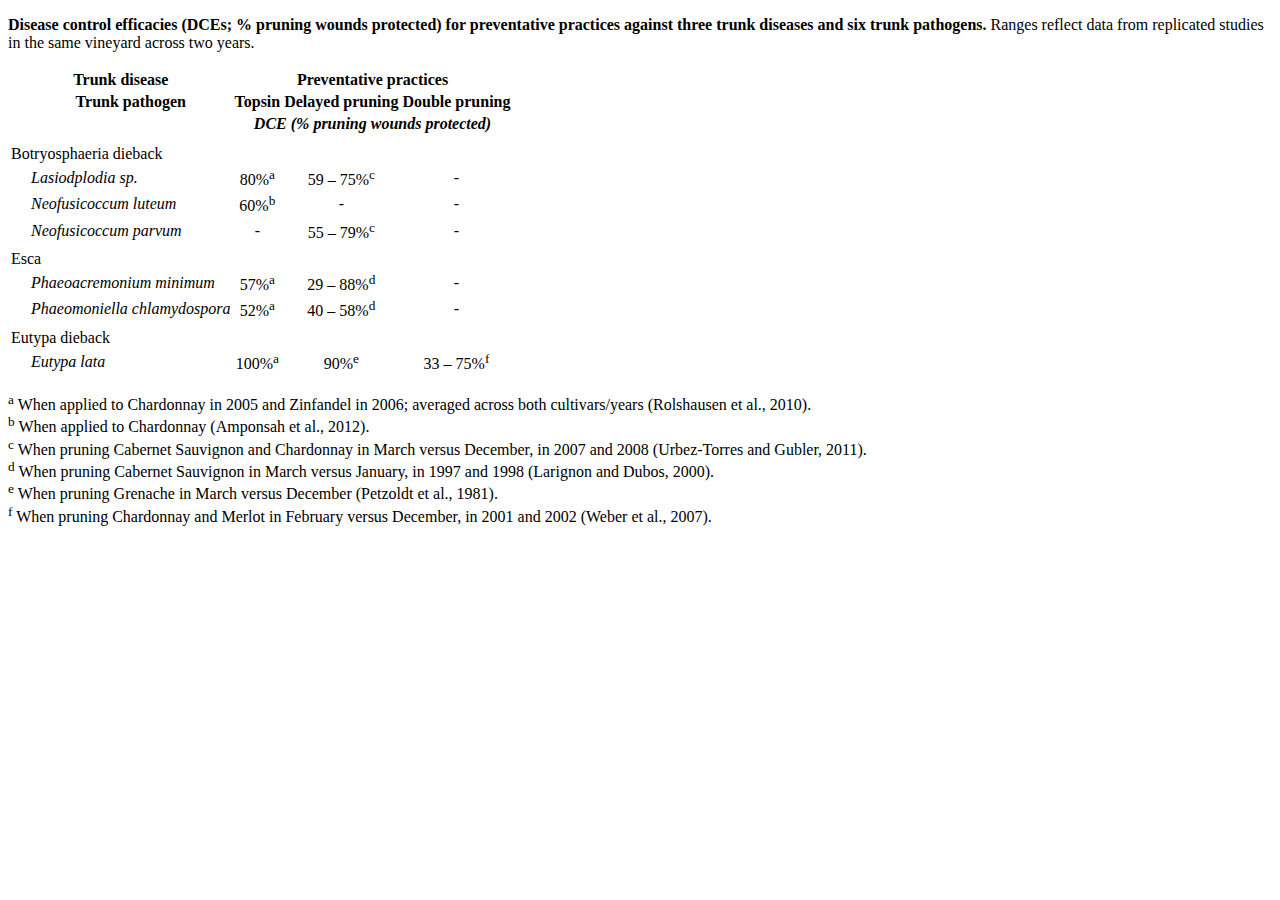
<file: markdown/compiled/efficacy-information-table.html>
<!DOCTYPE html>
<html>
<head>
	<meta charset="utf-8"/>
</head>
<body>
<p><strong>Disease control efficacies (DCEs; % pruning wounds protected) for preventative practices against three trunk diseases and six trunk pathogens.</strong> Ranges reflect data from replicated studies in the same vineyard across two years.</p>

<table>
<colgroup>
<col/>
<col style="text-align:center;"/>
<col style="text-align:center;"/>
<col style="text-align:center;"/>
</colgroup>

<thead>
<tr>
	<th><strong>Trunk disease</strong></th>
	<th style="text-align:center;" colspan="3"><strong>Preventative practices</strong></th>
</tr>
<tr>
	<th>&nbsp;&nbsp;&nbsp;&nbsp;&nbsp;Trunk pathogen</th>
	<th style="text-align:center;">Topsin</th>
	<th style="text-align:center;">Delayed pruning</th>
	<th style="text-align:center;">Double pruning</th>
</tr>
<tr>
	<th></th>
	<th style="text-align:center;" colspan="3"><em>DCE (% pruning wounds protected)</em></th>
</tr>
</thead>

<tbody>
<tr>
	<td colspan="4"></td>
</tr>
<tr>
	<td colspan="4"></td>
</tr>
<tr>
	<td>Botryosphaeria dieback</td>
	<td style="text-align:center;" colspan="3"></td>
</tr>
<tr>
	<td>&nbsp;&nbsp;&nbsp;&nbsp;&nbsp;<em>Lasiodplodia sp.</em></td>
	<td style="text-align:center;">80%<sup>a</sup></td>
	<td style="text-align:center;">59 &#8211; 75%<sup>c</sup></td>
	<td style="text-align:center;">-</td>
</tr>
<tr>
	<td>&nbsp;&nbsp;&nbsp;&nbsp;&nbsp;<em>Neofusicoccum luteum</em></td>
	<td style="text-align:center;">60%<sup>b</sup></td>
	<td style="text-align:center;">-</td>
	<td style="text-align:center;">-</td>
</tr>
<tr>
	<td>&nbsp;&nbsp;&nbsp;&nbsp;&nbsp;<em>Neofusicoccum parvum</em></td>
	<td style="text-align:center;">-</td>
	<td style="text-align:center;">55 &#8211; 79%<sup>c</sup></td>
	<td style="text-align:center;">-</td>
</tr>
<tr>
	<td colspan="4"></td>
</tr>
<tr>
	<td>Esca</td>
	<td style="text-align:center;" colspan="3"></td>
</tr>
<tr>
	<td>&nbsp;&nbsp;&nbsp;&nbsp;&nbsp;<em>Phaeoacremonium minimum</em></td>
	<td style="text-align:center;">57%<sup>a</sup></td>
	<td style="text-align:center;">29 &#8211; 88%<sup>d</sup></td>
	<td style="text-align:center;">-</td>
</tr>
<tr>
	<td>&nbsp;&nbsp;&nbsp;&nbsp;&nbsp;<em>Phaeomoniella chlamydospora</em></td>
	<td style="text-align:center;">52%<sup>a</sup></td>
	<td style="text-align:center;">40 &#8211; 58%<sup>d</sup></td>
	<td style="text-align:center;">-</td>
</tr>
<tr>
	<td colspan="4"></td>
</tr>
<tr>
	<td>Eutypa dieback</td>
	<td style="text-align:center;" colspan="3"></td>
</tr>
<tr>
	<td>&nbsp;&nbsp;&nbsp;&nbsp;&nbsp;<em>Eutypa lata</em></td>
	<td style="text-align:center;">100%<sup>a</sup></td>
	<td style="text-align:center;">90%<sup>e</sup></td>
	<td style="text-align:center;">33 &#8211; 75%<sup>f</sup></td>
</tr>
</tbody>
</table>

<p><sup>a</sup> When applied to Chardonnay in 2005 and Zinfandel in 2006; averaged across both cultivars/years (Rolshausen et al., 2010).<br/>
<sup>b</sup> When applied to Chardonnay (Amponsah et al., 2012).<br/>
<sup>c</sup> When pruning Cabernet Sauvignon and Chardonnay in March versus December, in 2007 and 2008 (Urbez-Torres and Gubler, 2011).<br/>
<sup>d</sup> When pruning Cabernet Sauvignon in March versus January, in 1997 and 1998 (Larignon and Dubos, 2000).<br/>
<sup>e</sup> When pruning Grenache in March versus December (Petzoldt et al., 1981).<br/>
<sup>f</sup> When pruning Chardonnay and Merlot in February versus December, in 2001 and 2002 (Weber et al., 2007). </p>

</body>
</html>
</file>
<file: css/all.css>
/* only necessary if doc contains unicode chars */
/* stylesheet information for kaplan-tool
File created date: 11.02.2015
Last modified date: 11.02.2015
By: Max Norton maxbnorton@csus.edu
*/
/* Table of Contents
FONT AND COLOR PALETTE
RESETS AND OVERRIDES
LINKS AND TYPE
MAIN LAYOUT
$logo
$top-nav
$nav-bar
$etc
SECONDARY LAYOUT
$etc
FORM ELEMENTS
MISCELLANEOUS
*/
/* FONT AND COLOR PALETTE: 
------------------------------ */
.alert {
  color: red; }

/* RESETS AND OVERRIDES
------------------------------ */
/*@import ();*/
body {
  margin: 0; }

h1 {
  font-size: .75em; }

h1.images img:nth-of-type(1) {
  display: none; }

/* Smartphones (landscape) and up ----------- */
@media only screen and (min-width: 321px) {
  h1.images img:nth-of-type(1) {
    display: inline; } }
/* Tablets (portrait and landscape) ----------- */
@media only screen and (min-width: 768px) and (max-width: 1024px) {
  h1 {
    font-size: 1.5em; } }
/* Desktops and laptops ----------- */
@media only screen and (min-width: 1024px) {
  h1 {
    font-size: 2em; } }
/* LINKS AND TYPE
------------------------------ */
a i {
  color: black; }

a:hover i,
a:hover {
  color: green; }

h1, h2, h3 {
  font-family: sans-serif; }

h1.title a {
  color: white;
  text-decoration: none; }
  h1.title a:hover {
    text-decoration: underline; }

.glossary-inline,
.glossary-link {
  color: black;
  display: block;
  x-font-size: 0.9em;
  padding: 0; }
  .glossary-inline i,
  .glossary-link i {
    padding-right: 1em; }

.glossary-link a {
  color: black;
  cursor: pointer; }

.glossary-inline {
  display: none;
  padding-left: 2em; }

.glossary-link:hover,
.glossary-link a:hover {
  color: green; }

.table-style {
  font-family: sans-serif;
  font-size: 0.85em; }

/* MAIN LAYOUT
------------------------------ */
header {
  background-color: white;
  border-bottom: 1px solid #bbb;
  display: block;
  padding: 0;
  position: fixed;
  top: 0;
  width: 100%; }
  header .header-wrap {
    margin: 0.25em 0;
    max-height: 60px;
    overflow: hidden; }
  header h1.title {
    color: white;
    background-color: #555;
    display: inline-block;
    font-family: 'Arial Black', san-serif;
    height: 4.5em;
    margin: 0;
    max-width: 12em;
    padding: .25em 1% .5em 1%;
    vertical-align: top; }
  header h1.images {
    background-color: white;
    display: inline;
    height: 60px;
    margin: 0;
    padding: 0;
    overflow: hidden; }
    header h1.images img {
      height: 60px; }

/* Tablets and up ----------- */
@media only screen and (min-width: 768px) {
  header .header-wrap {
    max-height: 112px; }
    header .header-wrap h1.images img {
      height: 112px; } }
/* Desktops and laptops ----------- */
@media only screen and (min-width: 1024px) {
  header .header-wrap {
    max-height: 148px; }
    header .header-wrap h1.images img {
      height: 148px; } }
.content-wrap {
  padding-top: 80px;
  margin: 0 8px;
  max-width: 910px; }

/* Tablets and up ----------- */
@media only screen and (min-width: 768px) {
  .content-wrap {
    padding-top: 124px; } }
/* Desktops and laptops ----------- */
@media only screen and (min-width: 1024px) {
  .content-wrap {
    padding-top: 150px; } }
fieldset, .results {
  display: block;
  margin: 1em 0;
  max-width: 90%; }
  fieldset img, .results img {
    max-width: 100%; }

fieldset ul {
  list-style-type: none;
  margin-bottom: 3em; }
  fieldset ul li {
    margin-top: 1em;
    margin-bottom: 1em; }

/* Smartphones (landscape) and down ----------- */
@media only screen and (max-width: 767px) {
  .results img {
    width: 100% !important; } }
/* Tablets and down ----------- */
@media only screen and (max-width: 1023px) {
  .results img {
    min-width: 50% !important; } }
/* $logo */
x.class-with-hyphens-separating-words {
  property: rule;
  x-property: disabled;
  property: testing;
  /* alphabetize properties, comment when necessary */ }
  x.class-with-hyphens-separating-words .sub-selector {
    property: rule; }

/* SECONDARY LAYOUT
------------------------------ */
.results table {
  border: 1px solid #ccc;
  border-spacing: 0; }
  .results table td {
    height: 1.5em;
    padding: .5em;
    text-align: center; }
  .results table td:first-of-type {
    text-align: left; }
  .results table tr:first-of-type {
    font-weight: bold; }
    .results table tr:first-of-type td {
      border-bottom: 1px solid #ccc; }
  .results table tr:nth-of-type(even) {
    background-color: #eee; }

.assumptionstable tr td:first-of-type {
  font-weight: bold;
  border-right: 1px solid #ccc; }

.efficacy-info table,
.variable-definitions table {
  border-bottom: 2px solid #000;
  border-collapse: collapse;
  border-top: 2px solid #000;
  font-family: sans-serif;
  font-size: 0.85em;
  max-width: 100%; }
  .efficacy-info table th,
  .variable-definitions table th {
    font-weight: normal;
    min-width: 12rem; }
  .efficacy-info table td:first-of-type,
  .variable-definitions table td:first-of-type {
    min-width: 16rem; }

.variable-definitions table:not(:nth-of-type(2)) th:not(:first-of-type) {
  border-bottom: 1px solid #999; }
.variable-definitions table:not(:nth-of-type(2)) tr:first-of-type td {
  border-bottom: 1px solid #000; }
.variable-definitions table:nth-of-type(2) th {
  border-bottom: 1px solid #000; }

.efficacy-info table thead tr:first-of-type th:nth-of-type(2) {
  border-bottom: 1px solid #999; }
.efficacy-info table thead tr:nth-of-type(3) th:nth-of-type(2) {
  border-top: 1px solid #000; }

/* FORM ELEMENTS
------------------------------ */
label {
  display: block; }

label[for=efficacyOrYearfig] {
  color: #000000; }

/* MISCELLANEOUS
------------------------------ */
</file>
<file: css/print.css>
.adjust-link,
hr,
.instructions,
.landscape-alert,
.print-link,
#theform,
.top-link {
  display: none; }

.content-wrap {
  padding-top: 20px; }

header {
  border-bottom: 0;
  position: static;
  text-align: center; }

@page {
  margin: 25mm; }
.results table tr:nth-of-type(even),
.results table tr:nth-of-type(odd) {
  background-color: white;
  border-bottom: 1px solid #ccc; }

.assumptions-wrap,
.table-wrap {
  page-break-inside: avoid; }

.figure-wrap img {
  width: 100% !important; }

.figure-wrap a {
  display: block; }

.varDefs-printable {
  display: block; }
</file>
<file: css/swipebox.css>
/*! Swipebox v1.3.0 | Constantin Saguin csag.co | MIT License | github.com/brutaldesign/swipebox */
html.swipebox-html.swipebox-touch {
  overflow: hidden !important;
}

#swipebox-overlay img {
  border: none !important;
}

#swipebox-overlay {
  width: 100%;
  height: 100%;
  position: fixed;
  top: 0;
  left: 0;
  z-index: 99999 !important;
  overflow: hidden;
  -webkit-user-select: none;
     -moz-user-select: none;
      -ms-user-select: none;
          user-select: none;
}

#swipebox-container {
  position: relative;
  width: 100%;
  height: 100%;
}

#swipebox-slider {
  -webkit-transition: -webkit-transform 0.4s ease;
          transition: transform 0.4s ease;
  height: 100%;
  left: 0;
  top: 0;
  width: 100%;
  white-space: nowrap;
  position: absolute;
  display: none;
  cursor: pointer;
}
#swipebox-slider .slide {
  height: 100%;
  width: 100%;
  line-height: 1px;
  text-align: center;
  display: inline-block;
}
#swipebox-slider .slide:before {
  content: "";
  display: inline-block;
  height: 50%;
  width: 1px;
  margin-right: -1px;
}
#swipebox-slider .slide img,
#swipebox-slider .slide .swipebox-video-container,
#swipebox-slider .slide .swipebox-inline-container {
  display: inline-block;
  max-height: 100%;
  max-width: 100%;
  margin: 0;
  padding: 0;
  width: auto;
  height: auto;
  vertical-align: middle;
}
#swipebox-slider .slide .swipebox-video-container {
  background: none;
  max-width: 1140px;
  max-height: 100%;
  width: 100%;
  padding: 5%;
  -webkit-box-sizing: border-box;
          box-sizing: border-box;
}
#swipebox-slider .slide .swipebox-video-container .swipebox-video {
  width: 100%;
  height: 0;
  padding-bottom: 56.25%;
  overflow: hidden;
  position: relative;
}
#swipebox-slider .slide .swipebox-video-container .swipebox-video iframe {
  width: 100% !important;
  height: 100% !important;
  position: absolute;
  top: 0;
  left: 0;
}
#swipebox-slider .slide-loading {
  background: url(../img/loader.gif) no-repeat center center;
}

#swipebox-bottom-bar,
#swipebox-top-bar {
  -webkit-transition: 0.5s;
          transition: 0.5s;
  position: absolute;
  left: 0;
  z-index: 999;
  height: 50px;
  width: 100%;
}

#swipebox-bottom-bar {
  bottom: -50px;
}
#swipebox-bottom-bar.visible-bars {
  -webkit-transform: translate3d(0, -50px, 0);
          transform: translate3d(0, -50px, 0);
}

#swipebox-top-bar {
  top: -50px;
}
#swipebox-top-bar.visible-bars {
  -webkit-transform: translate3d(0, 50px, 0);
          transform: translate3d(0, 50px, 0);
}

#swipebox-title {
  display: block;
  width: 100%;
  text-align: center;
}

#swipebox-prev,
#swipebox-next,
#swipebox-close {
  background-image: url(../img/icons.png);
  background-repeat: no-repeat;
  border: none !important;
  text-decoration: none !important;
  cursor: pointer;
  width: 50px;
  height: 50px;
  top: 0;
}

#swipebox-arrows {
  display: block;
  margin: 0 auto;
  width: 100%;
  height: 50px;
}

#swipebox-prev {
  background-position: -32px 13px;
  float: left;
}

#swipebox-next {
  background-position: -78px 13px;
  float: right;
}

#swipebox-close {
  top: 0;
  right: 0;
  position: absolute;
  z-index: 9999;
  background-position: 15px 12px;
}

.swipebox-no-close-button #swipebox-close {
  display: none;
}

#swipebox-prev.disabled,
#swipebox-next.disabled {
  opacity: 0.3;
}

.swipebox-no-touch #swipebox-overlay.rightSpring #swipebox-slider {
  -webkit-animation: rightSpring 0.3s;
          animation: rightSpring 0.3s;
}
.swipebox-no-touch #swipebox-overlay.leftSpring #swipebox-slider {
  -webkit-animation: leftSpring 0.3s;
          animation: leftSpring 0.3s;
}

.swipebox-touch #swipebox-container:before, .swipebox-touch #swipebox-container:after {
  -webkit-backface-visibility: hidden;
          backface-visibility: hidden;
  -webkit-transition: all .3s ease;
          transition: all .3s ease;
  content: ' ';
  position: absolute;
  z-index: 999;
  top: 0;
  height: 100%;
  width: 20px;
  opacity: 0;
}
.swipebox-touch #swipebox-container:before {
  left: 0;
  -webkit-box-shadow: inset 10px 0px 10px -8px #656565;
          box-shadow: inset 10px 0px 10px -8px #656565;
}
.swipebox-touch #swipebox-container:after {
  right: 0;
  -webkit-box-shadow: inset -10px 0px 10px -8px #656565;
          box-shadow: inset -10px 0px 10px -8px #656565;
}
.swipebox-touch #swipebox-overlay.leftSpringTouch #swipebox-container:before {
  opacity: 1;
}
.swipebox-touch #swipebox-overlay.rightSpringTouch #swipebox-container:after {
  opacity: 1;
}

@-webkit-keyframes rightSpring {
  0% {
    left: 0;
  }

  50% {
    left: -30px;
  }

  100% {
    left: 0;
  }
}

@keyframes rightSpring {
  0% {
    left: 0;
  }

  50% {
    left: -30px;
  }

  100% {
    left: 0;
  }
}
@-webkit-keyframes leftSpring {
  0% {
    left: 0;
  }

  50% {
    left: 30px;
  }

  100% {
    left: 0;
  }
}
@keyframes leftSpring {
  0% {
    left: 0;
  }

  50% {
    left: 30px;
  }

  100% {
    left: 0;
  }
}
@media screen and (min-width: 800px) {
  #swipebox-close {
    right: 10px;
  }

  #swipebox-arrows {
    width: 92%;
    max-width: 800px;
  }
}
/* Skin 
--------------------------*/
#swipebox-overlay {
  background: #0d0d0d;
}

#swipebox-bottom-bar,
#swipebox-top-bar {
  text-shadow: 1px 1px 1px black;
  background: #000;
  opacity: 0.95;
}

#swipebox-top-bar {
  color: white !important;
  font-size: 15px;
  line-height: 43px;
  font-family: Helvetica, Arial, sans-serif;
}
</file>
